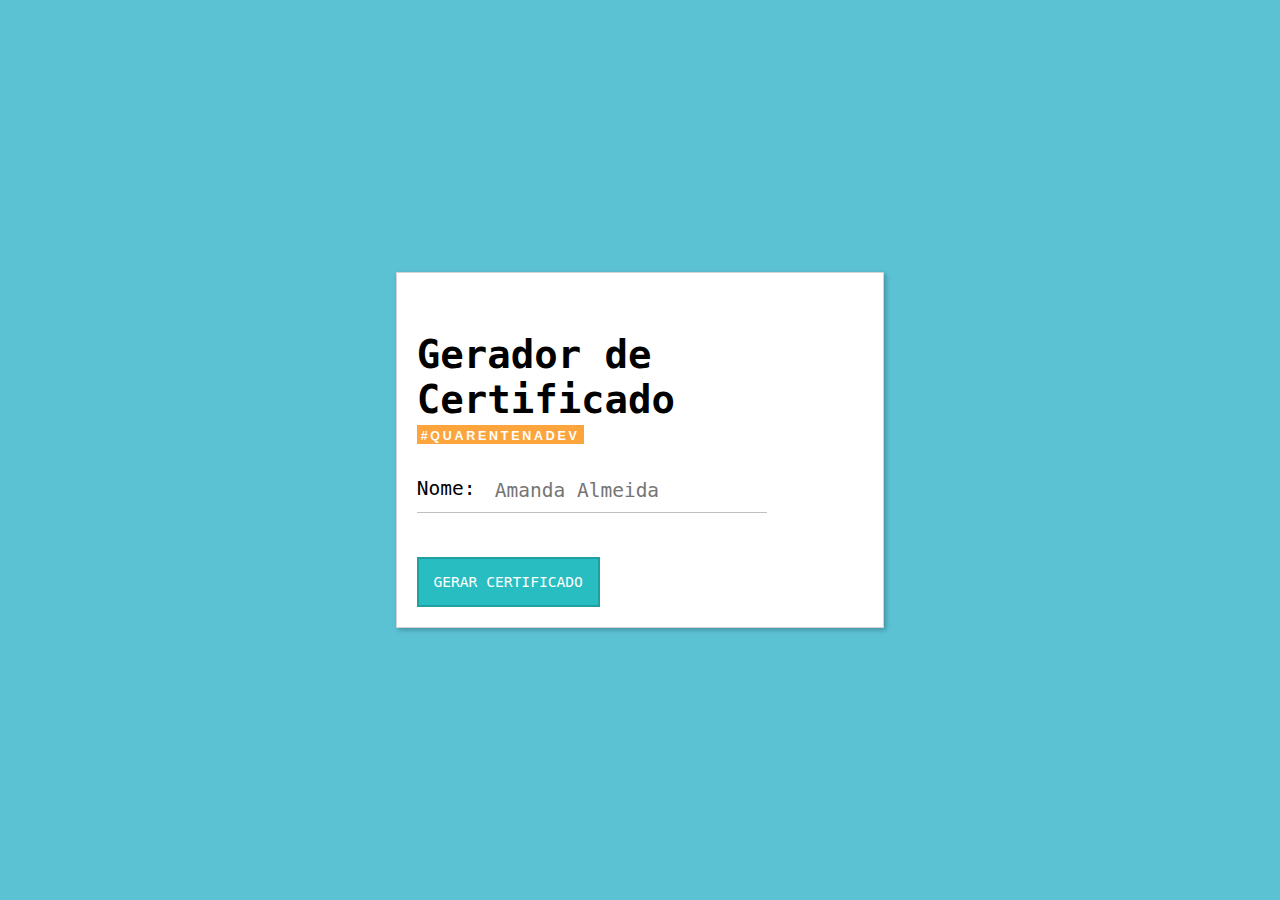
<file: Aula_10/exercicio1/index.html>
<!DOCTYPE html>
<html lang="en">
<head>
    <meta charset="UTF-8">
    <meta name="viewport" content="width=device-width, initial-scale=1.0">
    <title>Document</title>
    <!-- Código que carrega arquivos CSS -->
    <link rel="stylesheet" href="./estilos.css">
</head>
<body>
    
    <h1> Gerador de Certificado </h1>
<strong> #quarentenaDev </strong>

<label for="inputNome"> Nome: </label>
<input id="inputNome" placeholder="Amanda Almeida">

<button id="botaoGerar" onclick="gerar()"> 
  Gerar certificado 
</button>

<script src="https://caelum.github.io/quarentenadev/libCertificado.js"></script>
    
    <!-- Código que carrega arquivos JavaScript -->
    <script src="./scripts.js"></script>
</body>
</html>
</file>
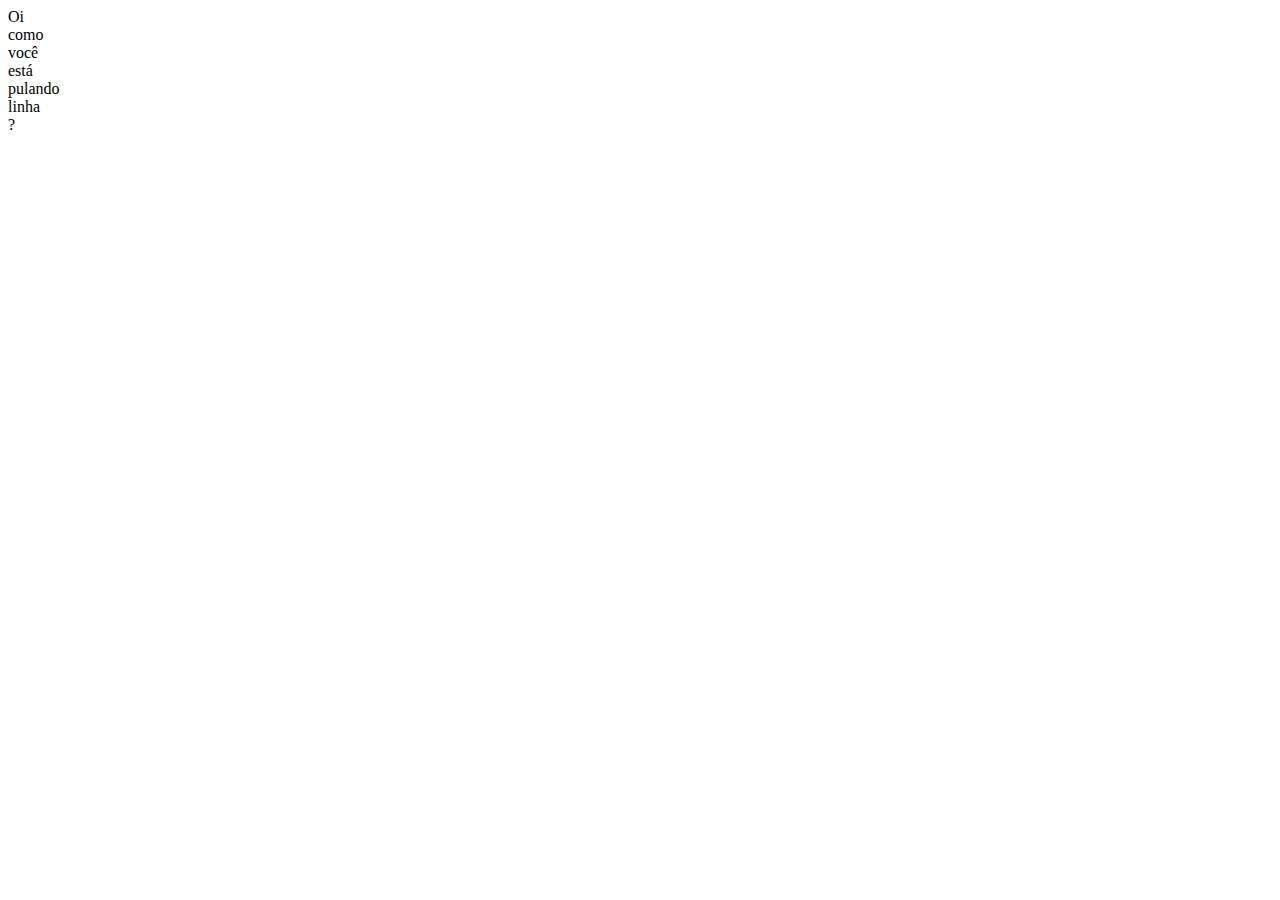
<file: Aula_3/exercicio1/index.html>
<!DOCTYPE html>
<html lang="en">
<head>
    <meta charset="UTF-8">
    <meta name="viewport" content="width=device-width, initial-scale=1.0">
    <title>Document</title>

    
    <!-- Código que carrega arquivos JavaScript -->
    <script src="./scripts.js"></script>
</body>
</html>
</file>
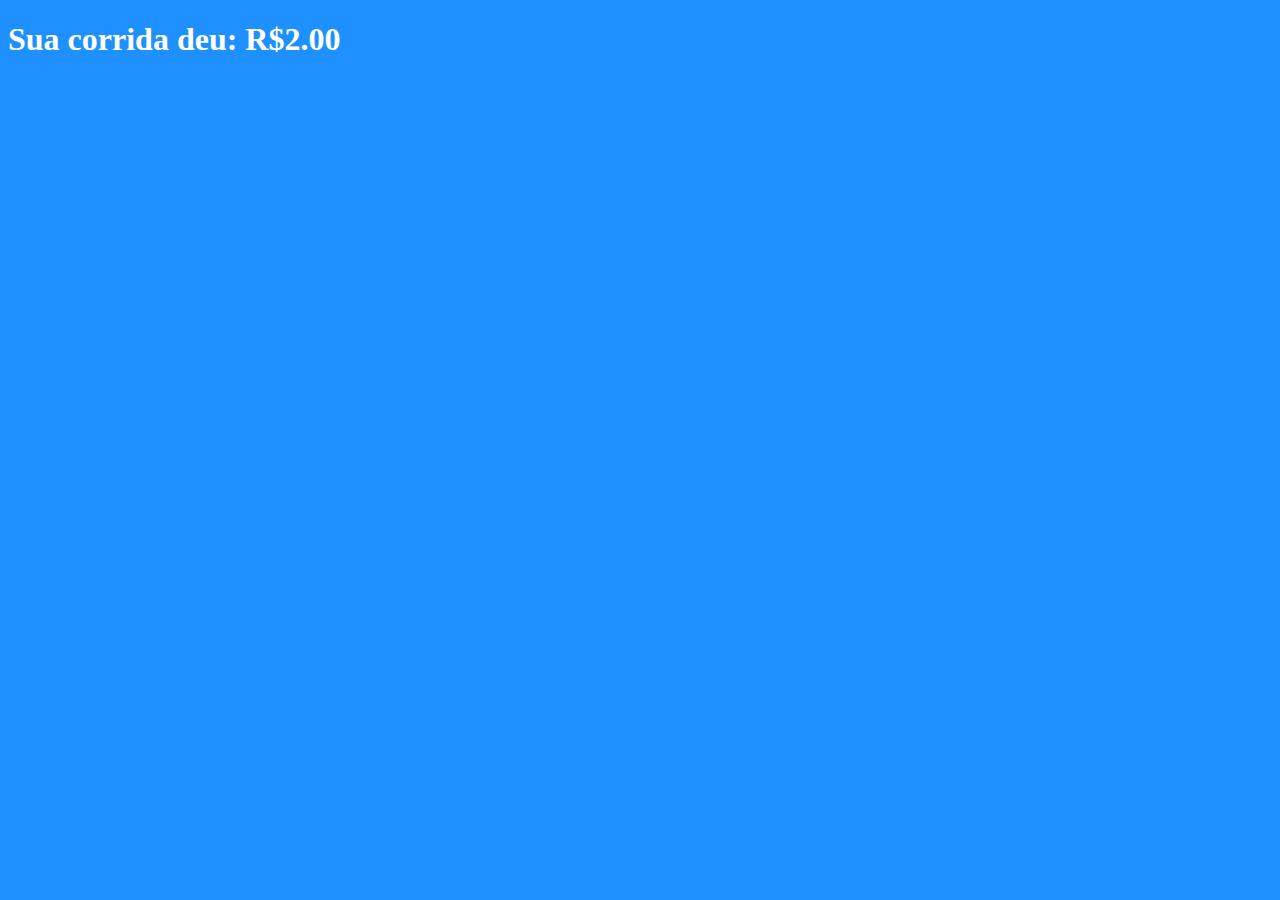
<file: Aula_5/exercicio1/index.html>
<!DOCTYPE html>
<html lang="en">
<head>
    <meta charset="UTF-8">
    <meta name="viewport" content="width=device-width, initial-scale=1.0">
    <title>Document</title>
    <!-- Código que carrega arquivos CSS -->
    <link rel="stylesheet" href="./estilos.css">
</head>
<body>

    
    <!-- Código que carrega arquivos JavaScript -->
    <script src="./scripts.js"></script>
</body>
</html>
</file>
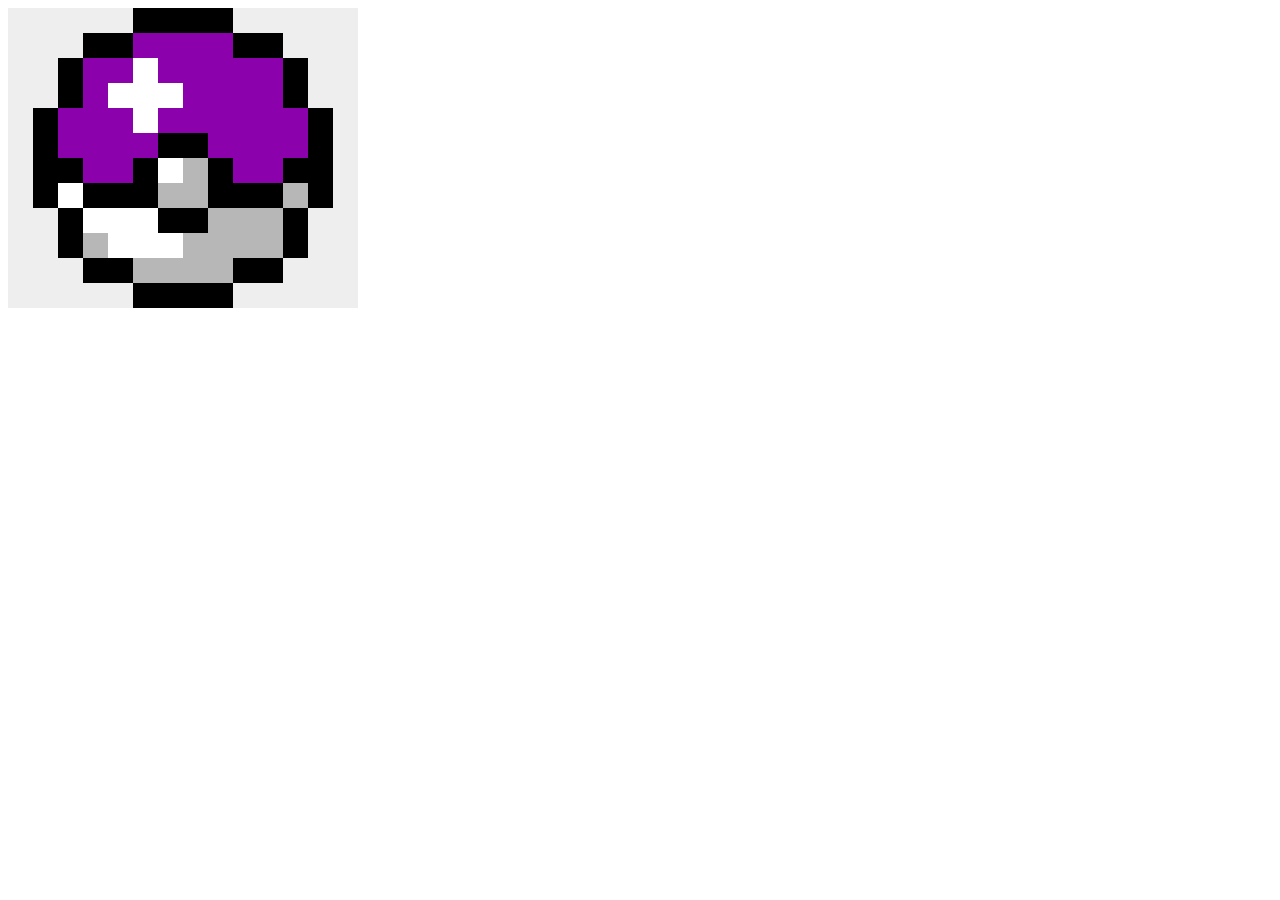
<file: Aula_5/exercicio3/index.html>
<!DOCTYPE html>
<html lang="en">
<head>
    <meta charset="UTF-8">
    <meta name="viewport" content="width=device-width, initial-scale=1.0">
    <title>Document</title>
    <!-- Código que carrega arquivos CSS -->
    <link rel="stylesheet" href="./estilos.css">
</head>
<body>
    
    <div class="pokeball">
    </div>
    
    <!-- Código que carrega arquivos JavaScript -->
    <script src="./scripts.js"></script>
</body>
</html>
</file>
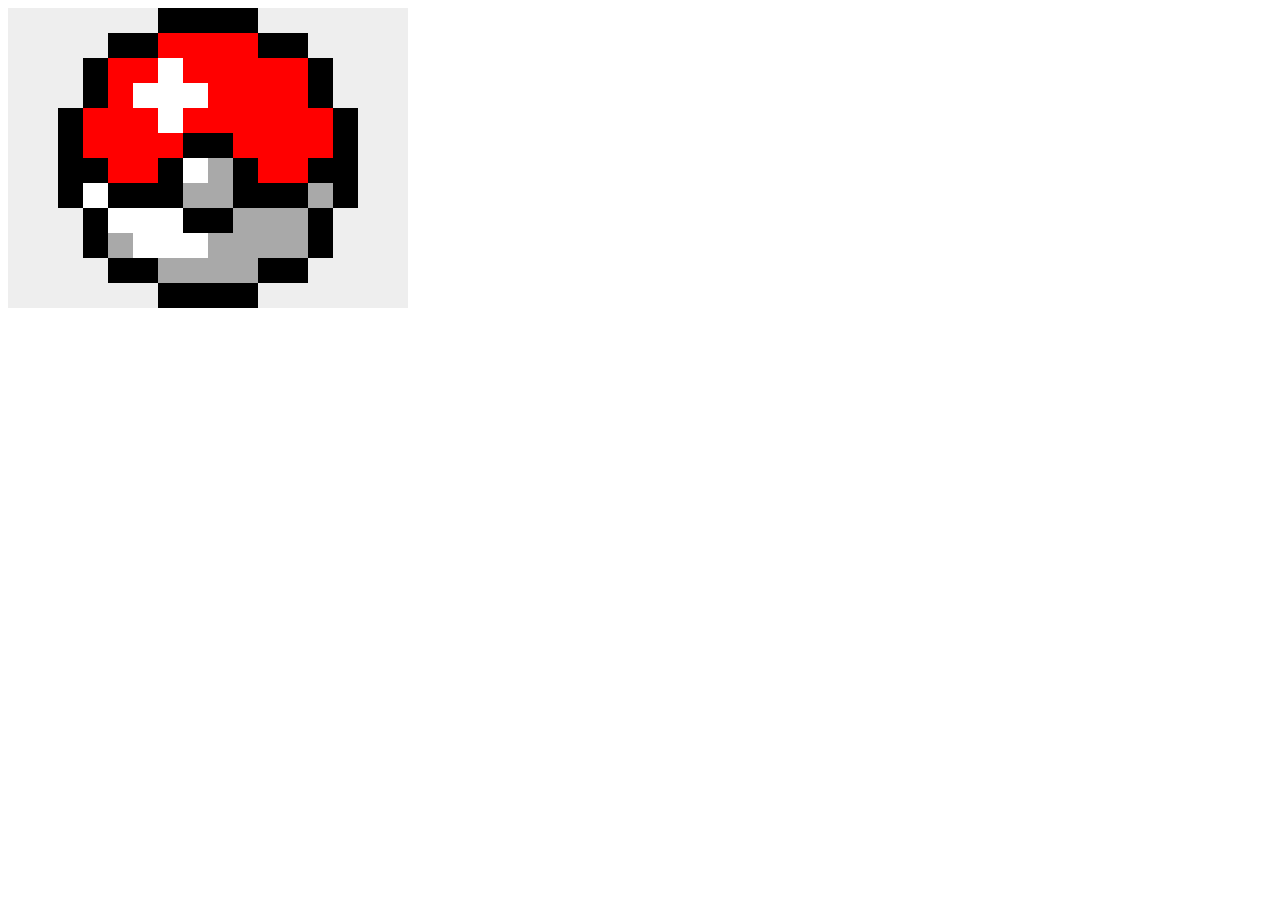
<file: Aula_5/exercicio4/index.html>
<!DOCTYPE html>
<html lang="en">
<head>
    <meta charset="UTF-8">
    <meta name="viewport" content="width=device-width, initial-scale=1.0">
    <title>Document</title>
    <!-- Código que carrega arquivos CSS -->
    <link rel="stylesheet" href="./estilos.css">
</head>
<body>
    
    <div class="pokeball"></div>
    
    <!-- Código que carrega arquivos JavaScript -->
    <script src="./scripts.js"></script>
</body>
</html>
</file>
<file: Aula_10/exercicio1/estilos.css>
* {
    font-family: monospace;
    max-width: 100%;
    box-sizing: border-box;
    
    margin: 0;
    padding: 0;
  }
  
  html {
    display: flex;
    padding: 1em;
    height: 100%;
    justify-content: center;
    align-items: center;
    overflow: auto;
    
    background-color: rgb(91, 194, 212);
  }
  
  body {
    
    width: 25em;
    
    max-width: 90%;
    
    font-size: 1.5em;
    padding: 1em;
    
    border: 1px solid lightgrey;
    box-shadow: 2px 2px 5px 0px rgba(0,0,0,.25);
    background: white;
  }
  
  html:not(.paginaCertificado) h1 {
    margin-top:1em;
    margin-bottom:0;
  }
  
  html:not(.paginaCertificado) strong {
    display: inline-block;
    padding: 0.3125em 0.3125em 0.125em;
    
    font-family: Helvetica, sans-serif;
    font-weight: bold;
    font-size: .52em;
    margin-bottom: 2em;
    text-transform: uppercase;
    letter-spacing: .22em;
    
    color: #fff;
    background: #fda53d;
  }
  
  html:not(.paginaCertificado) label {
    position: absolute;
    display: block;
    font-size: 1em;
    line-height: 2em;
  }
  
  html:not(.paginaCertificado) input {
    display: block;
    padding: .5em 1em .5em 4em;
    
    font-size: 1em;
    font-weight: lighter;
    font-family: inherit;
    
    border: none;
    border-bottom: 1px solid rgba(0,0,0,.25);
      
    transition: all .2s ease, background-size .45s ease-out;
    background: linear-gradient(
      rgba(0,0,0,.25),
      rgba(0,0,0,.25)
    ) no-repeat 0% 100% / 0 0;
  }
  
  html:not(.paginaCertificado) input:focus {
    outline: none;
    background: linear-gradient(
      rgba(0,0,0,.25),
      rgba(0,0,0,.25)
    ) no-repeat 0% 100% / 100% 1px;
  }
  
  html:not(.paginaCertificado) button {
    border: none;
    padding: 1em;
    margin-top: 3em;
      
    font-size: .75em;
    text-transform: uppercase;
  
    border: 2px solid rgba(0, 0, 0, .15);
    background-color: #27bdc1;
    color: white;
  }
  
  html:not(.paginaCertificado) button:not(:disabled) {
    cursor: pointer;
  }
  
  html:not(.paginaCertificado) button:hover:not(:disabled) {
      background-image: linear-gradient(
        rgba(255,255,255,0.25),
        rgba(255,255,255,0.25)
      );
  
  }
  
  html:not(.paginaCertificado) button:active:not(:disabled) {
    background-image: linear-gradient(
      rgba(0,0,0,0.15),
      rgba(0,0,0,0.15)
    );
    transform: scale(0.98)
  }
  
  html:not(.paginaCertificado) button:disabled {
    background-color: #cacaca;
  }
  
  
  html.paginaCertificado {
    background: whitesmoke;
  }
  
  
  html.paginaCertificado body {
    padding: 0;
    padding-bottom: 2.35em;
    max-height: 100%;
    width: 25.7em;
    height: 18.03em;
    
    font-size: 3.5vmin;
    
    border: none;
  }
  
  @media print {
    @page {
      size: landscape;
      margin: 0;
      size: A4 landscape;
    }
    
    html.paginaCertificado {
      background: none;
    }
    
    html.paginaCertificado body {
        max-width: 2048px;
        max-height: 1515px;
        font-size: 3.5vw;
    }
  }
</file>
<file: Aula_5/exercicio1/estilos.css>
* {
    background-color: dodgerblue;
    color: white;
    font-family: Ubuntu;
}
</file>
<file: Aula_5/exercicio3/estilos.css>
*{
	box-sizing: border-box;
}
.pokeball{
	width: 25px;
	height: 25px;
	background-color: #EEE;
	box-shadow:
	0px 0px 0px 0px #EEE,
	25px 0px 0px 0px #EEE,
	50px 0px 0px 0px #EEE,
	75px 0px 0px 0px #EEE,
	100px 0px 0px 0px #EEE,
	125px 0px 0px 0px #000,
	150px 0px 0px 0px #000,
	175px 0px 0px 0px #000,
	200px 0px 0px 0px #000,
	225px 0px 0px 0px #EEE,
	250px 0px 0px 0px #EEE,
	275px 0px 0px 0px #EEE,
	300px 0px 0px 0px #EEE,
	325px 0px 0px 0px #EEE,
	0px 25px 0px 0px #EEE,
	25px 25px 0px 0px #EEE,
	50px 25px 0px 0px #EEE,
	75px 25px 0px 0px #000,
	100px 25px 0px 0px #000,
	125px 25px 0px 0px rgb(139, 2, 173),
	150px 25px 0px 0px rgb(139, 2, 173),
	175px 25px 0px 0px rgb(139, 2, 173),
	200px 25px 0px 0px rgb(139, 2, 173),
	225px 25px 0px 0px #000,
	250px 25px 0px 0px #000,
	275px 25px 0px 0px #EEE,
	300px 25px 0px 0px #EEE,
	325px 25px 0px 0px #EEE,
	0px 50px 0px 0px #EEE, 
	25px 50px 0px 0px #EEE,
	50px 50px 0px 0px #000,
	75px 50px 0px 0px rgb(139, 2, 173),
	100px 50px 0px 0px rgb(139, 2, 173),
	125px 50px 0px 0px #FFF,
	150px 50px 0px 0px rgb(139, 2, 173),
	175px 50px 0px 0px rgb(139, 2, 173),
	200px 50px 0px 0px rgb(139, 2, 173),
	225px 50px 0px 0px rgb(139, 2, 173),
	250px 50px 0px 0px rgb(139, 2, 173),
	275px 50px 0px 0px #000,
	300px 50px 0px 0px #EEE,
	325px 50px 0px 0px #EEE,
	0px 75px 0px 0px #EEE,
	25px 75px 0px 0px #EEE,
	25px 75px 0px 0px #EEE,
	50px 75px 0px 0px #000,
	75px 75px 0px 0px rgb(139, 2, 173),
	100px 75px 0px 0px #FFF,
	125px 75px 0px 0px #FFF,
	150px 75px 0px 0px #FFF,
	175px 75px 0px 0px rgb(139, 2, 173),
	200px 75px 0px 0px rgb(139, 2, 173),
	225px 75px 0px 0px rgb(139, 2, 173),
	250px 75px 0px 0px rgb(139, 2, 173),
	275px 75px 0px 0px #000,
	300px 75px 0px 0px #EEE,
	325px 75px 0px 0px #EEE,
	0px 100px 0px 0px #EEE, 
	25px 100px 0px 0px #000,
	50px 100px 0px 0px rgb(139, 2, 173),
	75px 100px 0px 0px rgb(139, 2, 173),
	100px 100px 0px 0px rgb(139, 2, 173),
	125px 100px 0px 0px #FFF,
	150px 100px 0px 0px rgb(139, 2, 173),
	175px 100px 0px 0px rgb(139, 2, 173),
	200px 100px 0px 0px rgb(139, 2, 173),
	225px 100px 0px 0px rgb(139, 2, 173),
	250px 100px 0px 0px rgb(139, 2, 173),
	275px 100px 0px 0px rgb(139, 2, 173),
	300px 100px 0px 0px #000,
	325px 100px 0px 0px #EEE,
	0px 125px 0px 0px #EEE, 
	25px 125px 0px 0px #000,
	50px 125px 0px 0px rgb(139, 2, 173),
	75px 125px 0px 0px rgb(139, 2, 173),
	100px 125px 0px 0px rgb(139, 2, 173),
	125px 125px 0px 0px rgb(139, 2, 173),
	150px 125px 0px 0px #000,
	175px 125px 0px 0px #000,
	200px 125px 0px 0px rgb(139, 2, 173),
	225px 125px 0px 0px rgb(139, 2, 173),
	250px 125px 0px 0px rgb(139, 2, 173),
	275px 125px 0px 0px rgb(139, 2, 173),
	300px 125px 0px 0px #000,
	325px 125px 0px 0px #EEE,
	0px 150px 0px 0px #EEE, 
	25px 150px 0px 0px #000,
	50px 150px 0px 0px #000,
	75px 150px 0px 0px rgb(139, 2, 173),
	100px 150px 0px 0px rgb(139, 2, 173),
	125px 150px 0px 0px #000,
	150px 150px 0px 0px #FFF,
	175px 150px 0px 0px #b7b7b7,
	200px 150px 0px 0px #000,
	225px 150px 0px 0px rgb(139, 2, 173),
	250px 150px 0px 0px rgb(139, 2, 173),
	275px 150px 0px 0px #000,
	300px 150px 0px 0px #000,
	325px 150px 0px 0px #EEE,
	0px 175px 0px 0px #EEE, 
	25px 175px 0px 0px #000,
	50px 175px 0px 0px #FFF,
	75px 175px 0px 0px #000,
	100px 175px 0px 0px #000,
	125px 175px 0px 0px #000,
	150px 175px 0px 0px #b7b7b7,
	175px 175px 0px 0px #b7b7b7,
	200px 175px 0px 0px #000,
	225px 175px 0px 0px #000,
	250px 175px 0px 0px #000,
	275px 175px 0px 0px #b7b7b7,
	300px 175px 0px 0px #000,
	325px 175px 0px 0px #EEE,
	0px 200px 0px 0px #EEE, 
	25px 200px 0px 0px #EEE,
	50px 200px 0px 0px #000,
	75px 200px 0px 0px #FFF,
	100px 200px 0px 0px #FFF,
	125px 200px 0px 0px #FFF,
	150px 200px 0px 0px #000,
	175px 200px 0px 0px #000,
	200px 200px 0px 0px #b7b7b7,
	225px 200px 0px 0px #b7b7b7,
	250px 200px 0px 0px #b7b7b7,
	275px 200px 0px 0px #000,
	300px 200px 0px 0px #EEE,
	325px 200px 0px 0px #EEE,
	0px 225px 0px 0px #EEE, 
	25px 225px 0px 0px #EEE,
	50px 225px 0px 0px #000,
	75px 225px 0px 0px #b7b7b7,
	100px 225px 0px 0px #FFF,
	125px 225px 0px 0px #FFF,
	150px 225px 0px 0px #FFF,
	175px 225px 0px 0px #b7b7b7,
	200px 225px 0px 0px #b7b7b7,
	225px 225px 0px 0px #b7b7b7,
	250px 225px 0px 0px #b7b7b7,
	275px 225px 0px 0px #000,
	300px 225px 0px 0px #EEE,
	325px 225px 0px 0px #EEE,
	0px 250px 0px 0px #EEE, 
	25px 250px 0px 0px #EEE,
	50px 250px 0px 0px #EEE,
	75px 250px 0px 0px #000,
	100px 250px 0px 0px #000,
	125px 250px 0px 0px #b7b7b7,
	150px 250px 0px 0px #b7b7b7,
	175px 250px 0px 0px #b7b7b7,
	200px 250px 0px 0px #b7b7b7,
	225px 250px 0px 0px #000,
	250px 250px 0px 0px #000,
	275px 250px 0px 0px #EEE,
	300px 250px 0px 0px #EEE,
	325px 250px 0px 0px #EEE,
	0px 275px 0px 0px #EEE, 
	25px 275px 0px 0px #EEE,
	50px 275px 0px 0px #EEE,
	75px 275px 0px 0px #EEE,
	100px 275px 0px 0px #EEE,
	125px 275px 0px 0px #000,
	150px 275px 0px 0px #000,
	175px 275px 0px 0px #000,
	200px 275px 0px 0px #000,
	225px 275px 0px 0px #EEE,
	250px 275px 0px 0px #EEE,
	275px 275px 0px 0px #EEE,
	300px 275px 0px 0px #EEE,
	325px 275px 0px 0px #EEE
}
</file>
<file: Aula_5/exercicio4/estilos.css>
*{
    box-sizing: border-box;
}
.pokeball{
    height: 25px;
    width: 25px;
    background-color: #EEE;
    box-shadow: 

    25px 0px #EEE,
    50px 0px #EEE,
    75px 0px #EEE,
    100px 0px #EEE,
    125px 0px #EEE,
    150px 0px black,
    175px 0px black,
    200px 0px black,
    225px 0px black,
    250px 0px #EEE,
    275px 0px #EEE,
    300px 0px #EEE,
    325px 0px #EEE,
    350px 0px #EEE,
    375px 0px #EEE,

 
    0px 25px #EEE,
    25px 25px #EEE,
    50px 25px #EEE,
    75px 25px #EEE,
    100px 25px black,
    125px 25px black,
    150px 25px red,
    175px 25px red,
    200px 25px red,
    225px 25px red,
    250px 25px black,
    275px 25px black,
    300px 25px #EEE,
    325px 25px #EEE,
    350px 25px #EEE,
    375px 25px #EEE,


    0px 50px #EEE,
    25px 50px #EEE,
    50px 50px #EEE,
    75px 50px black,
    100px 50px red,
    125px 50px red,
    150px 50px white,
    175px 50px red,
    200px 50px red,
    225px 50px red,
    250px 50px red,
    275px 50px red,
    300px 50px black,
    325px 50px #EEE,
    350px 50px #EEE,
    375px 50px #EEE,


    0px 75px #EEE,
    25px 75px #EEE,
    50px 75px #EEE,
    75px 75px black,
    100px 75px red,
    125px 75px white,
    150px 75px white,
    175px 75px white,
    200px 75px red,
    225px 75px red,
    250px 75px red,
    275px 75px red,
    300px 75px black,
    325px 75px #EEE,
    350px 75px #EEE,
    375px 75px #EEE,
   

    0px 100px #EEE,
    25px 100px #EEE,
    50px 100px black,
    75px 100px red,
    100px 100px red,
    125px 100px red,
    150px 100px white,
    175px 100px red,
    200px 100px red,
    225px 100px red,
    250px 100px red,
    275px 100px red,
    300px 100px red,
    325px 100px black,
    350px 100px #EEE,
    375px 100px #EEE,


    0px 125px #EEE,
    25px 125px #EEE,
    50px 125px black,
    75px 125px red,
    100px 125px red,
    125px 125px red,
    150px 125px red,
    175px 125px black,
    200px 125px black,
    225px 125px red,
    250px 125px red,
    275px 125px red,
    300px 125px red,
    325px 125px black,
    350px 125px #EEE,
    375px 125px #EEE,


    0px 150px #EEE,
    25px 150px #EEE,
    50px 150px black,
    75px 150px black,
    100px 150px red,
    125px 150px red,
    150px 150px black,
    175px 150px white,
    200px 150px darkgray,
    225px 150px black,
    250px 150px red,
    275px 150px red,
    300px 150px black,
    325px 150px black,
    350px 150px #EEE,
    375px 150px #EEE,



    0px 175px #EEE,
    25px 175px #EEE,
    50px 175px black,
    75px 175px white,
    100px 175px black,
    125px 175px black,
    150px 175px black,
    175px 175px darkgray,
    200px 175px darkgray,
    225px 175px black,
    250px 175px black,
    275px 175px black,
    300px 175px darkgray,
    325px 175px black,
    350px 175px #EEE,
    375px 175px #EEE,


    0px 200px #EEE,
    25px 200px #EEE,
    50px 200px #EEE,
    75px 200px black,
    100px 200px white,
    125px 200px white,
    150px 200px white,
    175px 200px black,
    200px 200px black,
    225px 200px darkgray,
    250px 200px darkgray,
    275px 200px darkgray,
    300px 200px black,
    325px 200px #EEE,
    350px 200px #EEE,
    375px 200px #EEE,


    0px 225px #EEE,
    25px 225px #EEE,
    50px 225px #EEE,
    75px 225px black,
    100px 225px darkgray,
    125px 225px white,
    150px 225px white,
    175px 225px white,
    200px 225px darkgray,
    225px 225px darkgray,
    250px 225px darkgray,
    275px 225px darkgray,
    300px 225px black,
    325px 225px #EEE,
    350px 225px #EEE,
    375px 225px #EEE,


    0px 250px #EEE,
    25px 250px #EEE,
    50px 250px #EEE,
    75px 250px #EEE,
    100px 250px black,
    125px 250px black,
    150px 250px darkgray,
    175px 250px darkgray,
    200px 250px darkgray,
    225px 250px darkgray,
    250px 250px black,
    275px 250px black,
    300px 250px #EEE,
    325px 250px #EEE,
    350px 250px #EEE,
    375px 250px #EEE,


    0px 275px #EEE,
    25px 275px #EEE,
    50px 275px #EEE,
    75px 275px #EEE,
    100px 275px #EEE,
    125px 275px #EEE,
    150px 275px black,
    175px 275px black,
    200px 275px black,
    225px 275px black,
    250px 275px #EEE,
    275px 275px #EEE,
    300px 275px #EEE,
    325px 275px #EEE,
    350px 275px #EEE,
    375px 275px #EEE
    ;
}
</file>
